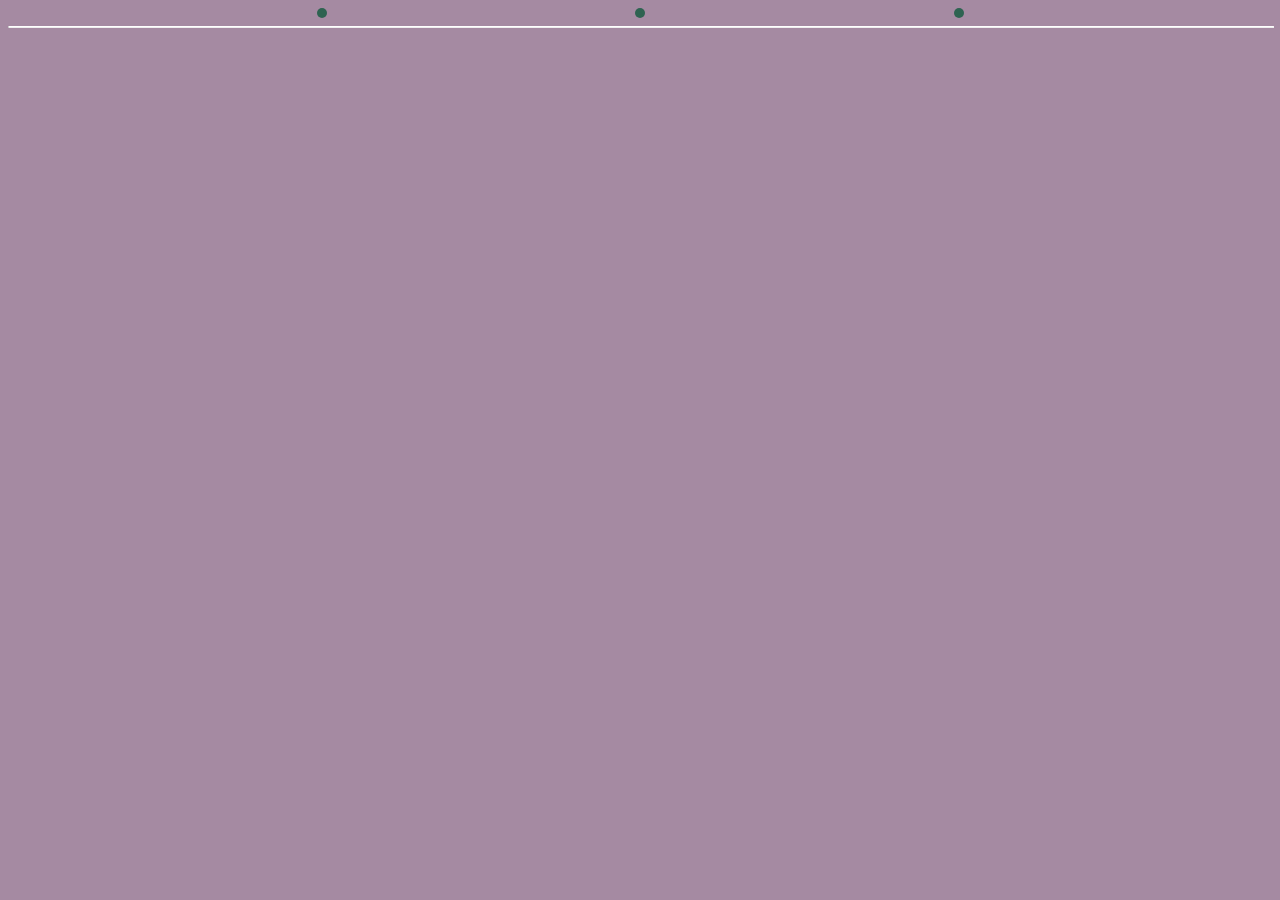
<file: about.html>
<!DOCTYPE html>
<html lang="en">
<head>
    <link rel="stylesheet" href="src/style.css">
    <meta charset="UTF-8">
    <meta name="viewport" content="width=device-width, initial-scale=1.0">
    <title>About Page</title>
</head>
<body>
    <div class="logo-dots">
        <div class="circle"></div>
        <div class="circle"></div>
        <div class="circle"></div>   
    </div>
    <hr id="name">
</body>
</html>
</file>
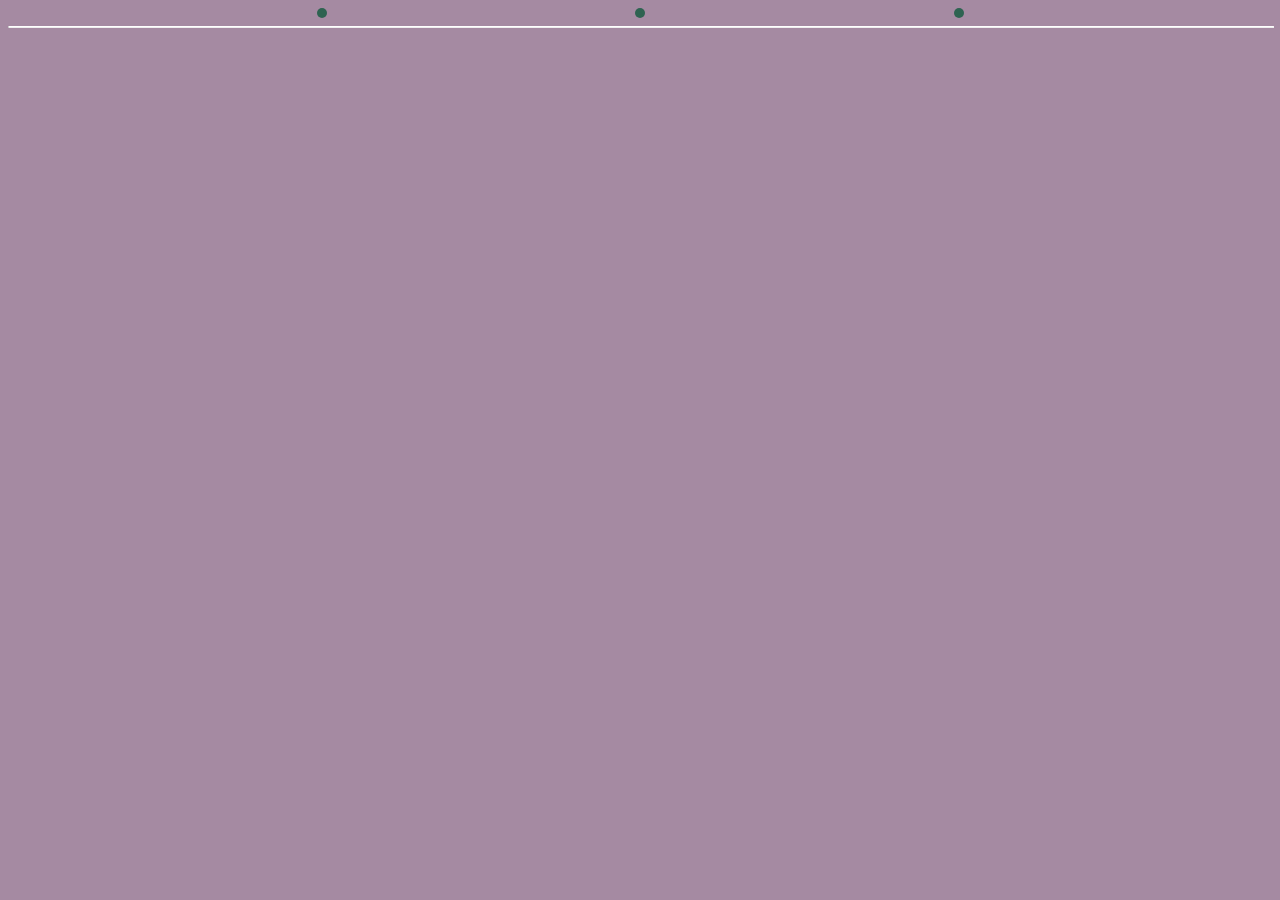
<file: contact.html>
<!DOCTYPE html>
<html lang="en">
<head>
    <link rel="stylesheet" href="src/style.css">
    <meta charset="UTF-8">
    <meta name="viewport" content="width=device-width, initial-scale=1.0">
    <title>Contact Page</title>
</head>
<body>
    <div class="logo-dots">
        <div class="circle"></div>
        <div class="circle"></div>
        <div class="circle"></div>   
    </div>
    <hr id="name">
</body>
</html>
</file>
<file: src/style.css>
body {
    background-color: rgb(165, 138, 162);
    font-family: 'Franklin Gothic Medium', 'Arial Narrow', Arial, sans-serif;
    color: black;
    display: flex;
    flex-direction: column;
   
}

.logo-dots {
    display: flex;
    flex-direction: row-reverse;
    justify-content: space-evenly;
    
}
.circle {
    width: 10px;
    height: 10px;
    background-color: #2e6351;
    border-radius: 50%;
}

nav ul{
    display: flex;
    flex-direction: row;
}

nav a, footer a{
    text-decoration: none;
    color: white; 
    margin: 10px;
}

nav a:hover, footer a:hover{
    color: #2e6351;
}

nav li, footer li{
    list-style-type: none;  
    align-items: center;
    margin: 10px;
}

footer ul{
    display: flex;
    flex-direction: column;
    align-items: center;
    border: #FFF 2px solid;
    border-radius: 6px;
}

section {
    width: 100%;
    height: 100px;
}

.about-me {
    width: 300px;
    height: 100px;
    /* background-color: #484848; */
    background-image: linear-gradient(#484848, #dabebe, #484848);
    margin: 10px;
    border: solid black 8px;
    border-radius: 15px;
    display: flex;
    font-family: 'Courier New', Courier, monospace;
    padding: 10px;
}

.avatar-img {
    width: 100px;
    border-radius: 50px;
}

#name {
    color: black;
}

hr {
    border-top: 1px solid white;
    width: 100%;
}
</file>
